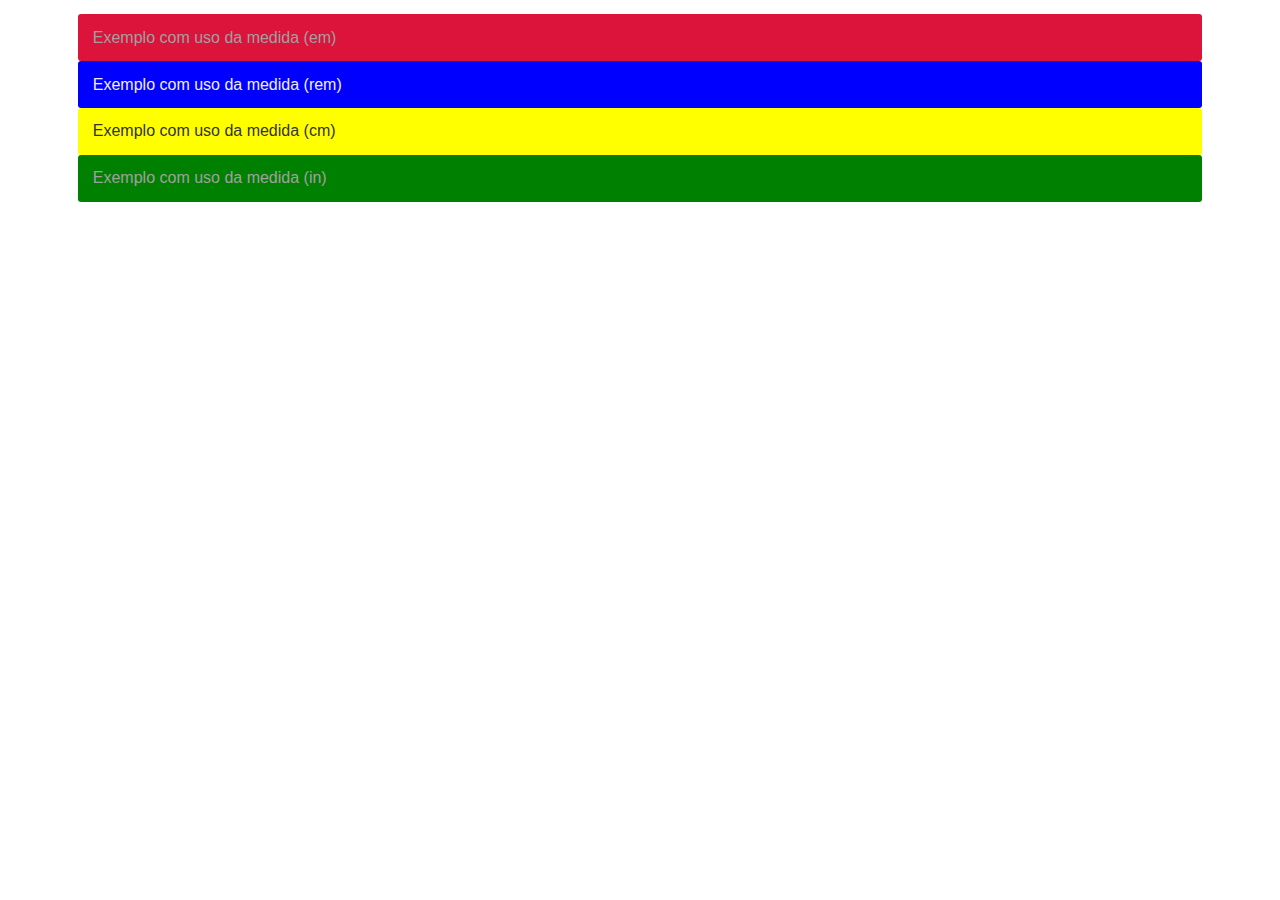
<file: exemplos-midia-queryes.html>
<!DOCTYPE html>
<html lang="en">
<head>
    <meta charset="UTF-8">
    <meta http-equiv="cleartype" content="on">
    <meta http-equiv="X-UA-Compatible" content="IE=edge,chrome=1">
    <meta name="HandheldFriendly" content="True">
    <meta name="MobileOptimized" content="320">
    <meta name="viewport" content="width=device-width, initial-scale=1">
    <title>Exemplos de uso de mídia querye</title>
    <!--CSS-->
    <link href="exemplos-midia-queryes.css" rel="stylesheet">
</head>
<body>
    <main class="main">
        <div class="medida-em">
            Exemplo com uso da medida (em)
        </div>
        <div class="medida-rem">
            Exemplo com uso da medida (rem)
        </div>
        <div class="medida-cm">
            Exemplo com uso da medida (cm)
        </div>
        <div class="medida-in">
            Exemplo com uso da medida (in)
        </div>
    </main>
</body>
</html>
</file>
<file: exemplos-midia-queryes.css>
*{
    box-sizing: border-box;
    margin: 0;
    padding: 0;
}
.main{
    margin: 0 auto;
    padding: 0.90em;
    width: 90%;
}
.medida-cm, .medida-em, .medida-rem, .medida-in{
    background-color: #eee;
    border-radius: 3px;    
    font-family: sans-serif;
    padding: 0.90em;
}
.medida-em, .medida-in{color:#a0a0a0;}
@media(min-width: 78em){    
    .medida-em{
        background-color: crimson;        
    }
}
@media(min-width: 30rem){    
    .medida-rem{
        background-color: blue;
        color: #eee;       
    }
}
@media(min-width: 25cm){    
    .medida-cm{
        background-color: yellow;
        color: #333;
    }
}
@media(max-width: 30in){    
    .medida-in{
        background-color: green;        
    }
}
</file>
